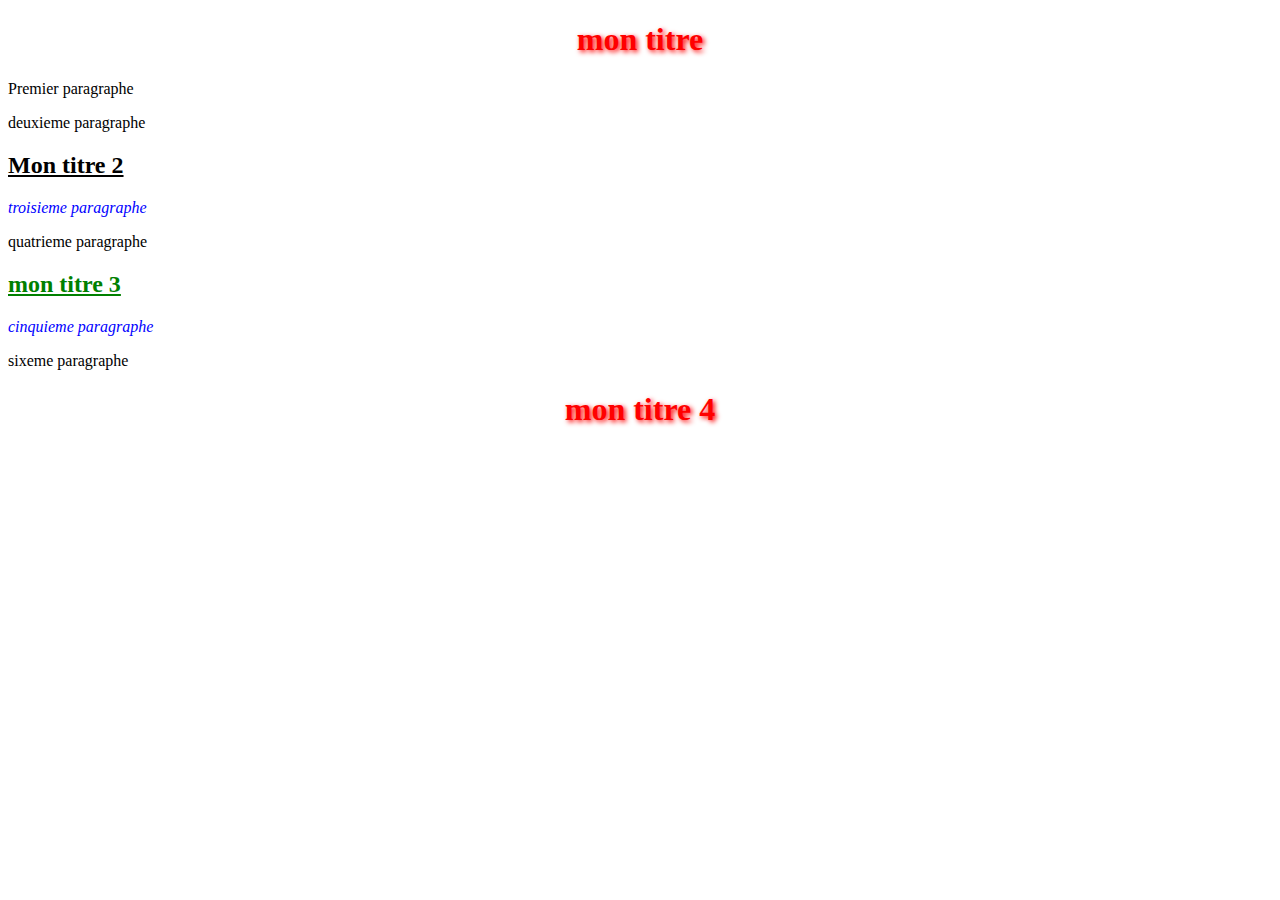
<file: index.html>
<!DOCTYPE html>
<html lang="en">
<head>
    <meta charset="UTF-8">
    <meta http-equiv="X-UA-Compatible" content="IE=edge">
    <meta name="viewport" content="width=device-width, initial-scale=1.0">
    <link rel="stylesheet" href="style.css">
    <title>Document</title>
</head>
<h1>mon titre</h1>
<body>
    <p>Premier paragraphe</p>

    <p>deuxieme paragraphe</p>

    <article>
        <h2>Mon titre 2</h2>

        <p>troisieme paragraphe</p>

        <p>quatrieme paragraphe</p>

        <section>
            <h2>mon titre 3</h2>

            <p>cinquieme paragraphe</p>

            <p>sixeme paragraphe</p>
    

        </section>
    </article>

    <h1>mon titre 4</h1>
    

</body>
</html>
</file>
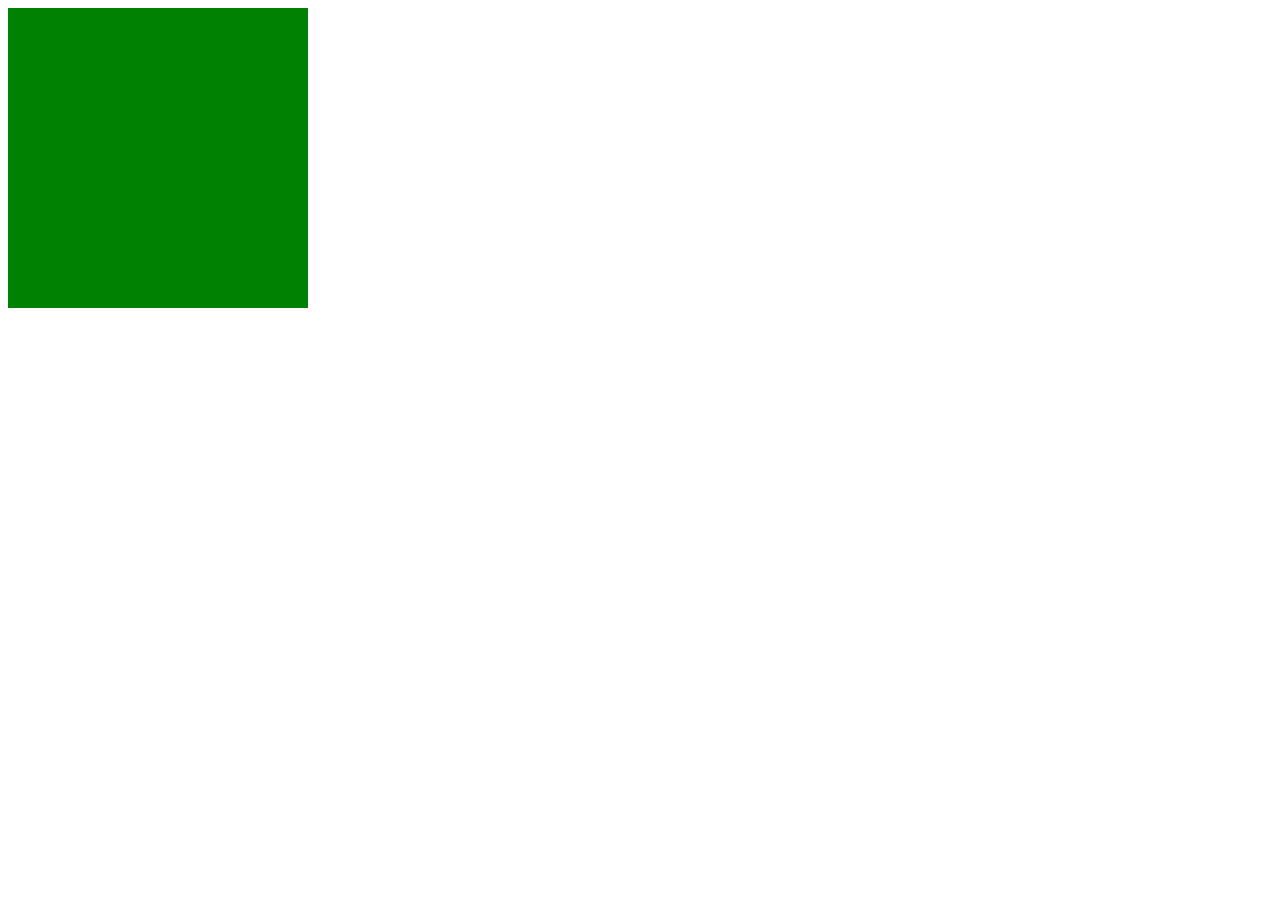
<file: exercice-2.html>
<!DOCTYPE html>
<html lang="en">
<head>
    <meta charset="UTF-8">
    <meta http-equiv="X-UA-Compatible" content="IE=edge">
    <meta name="viewport" content="width=device-width, initial-scale=1.0">
    <title>exercice 2</title>

    <Style>
        .maDiv{

            width: 300px;
            height: 300px;
            background-color: blue;
            transition: transform 0,5 ease;
        }

        .maDiv:hover{
            transform: translate(100px, 100px) rotate(40deg);
        }

        @media screen and (max-width:700px){
            .maDiv{
                background-color: red;
            }
        }

        @media screen and (min-width:701px){
            .maDiv{
                background-color: green;
            }
        }


    </Style>
</head>
<body>
    <div class="maDiv"></div>
</body>
</html>
</file>
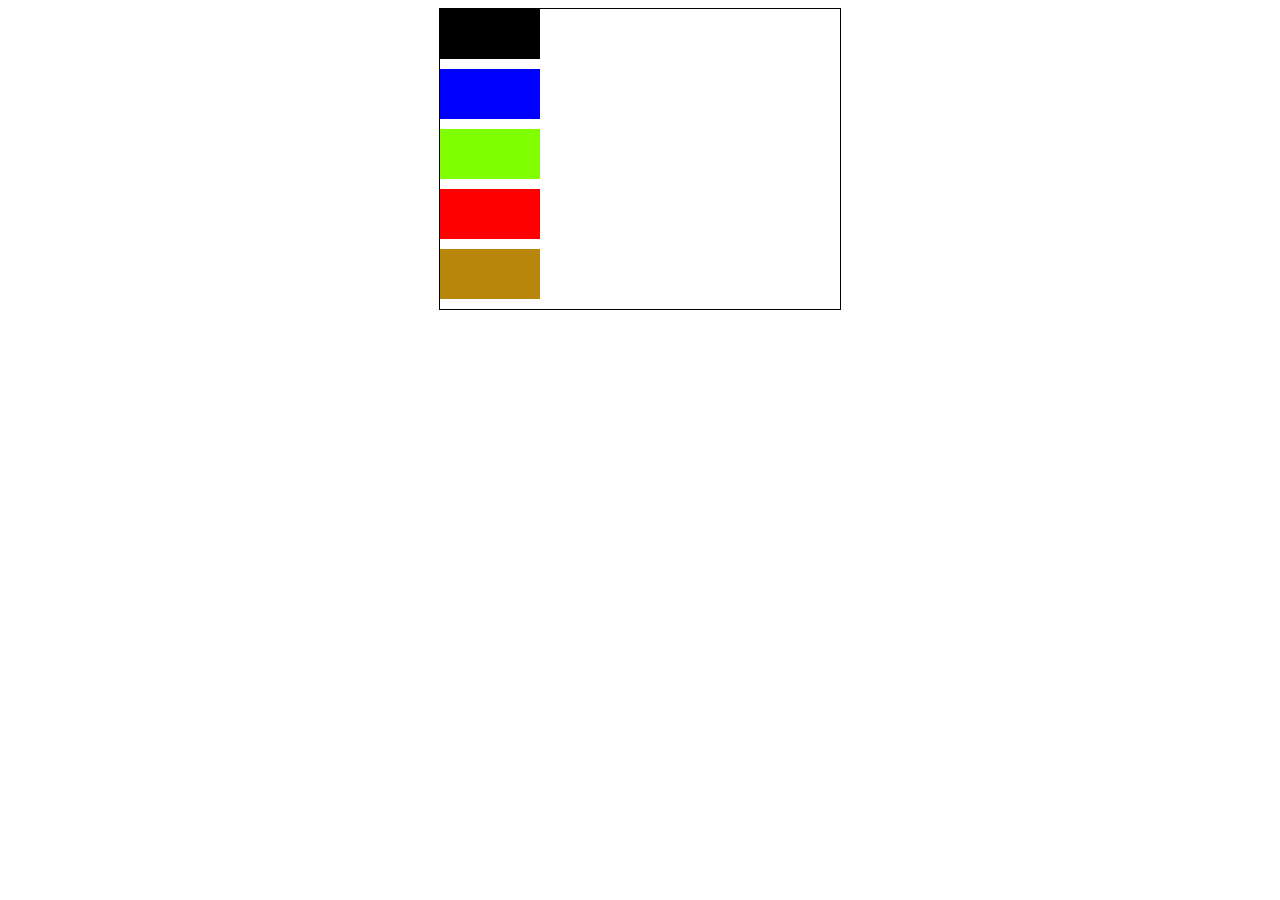
<file: exercice_4.html>
<!DOCTYPE html>
<html lang="en">
<head>
    <meta charset="UTF-8">
    <meta http-equiv="X-UA-Compatible" content="IE=edge">
    <meta name="viewport" content="width=device-width, initial-scale=1.0">
    <title>exercice 4</title>
<style>


    .maDivpr{
        width: 70%;
        max-width: 400px;
        height: auto;
        border: 1px solid black;
        margin: 0 auto;
        padding: 10 10 auto;
        overflow: hidden;   
    }

    .maDivin{
        width: 100px;
        height: 50px;
        margin-bottom: 10px;
    }


    .maDivin:nth-child(1){
        background-color:black ;
    }

    .maDivin:nth-child(2){
        background-color:blue ;
    }

    .maDivin:nth-child(3){
        background-color:chartreuse ;
    }

    .maDivin:nth-child(4){
        background-color:red ;
    }

    .maDivin:nth-child(5){
        background-color:darkgoldenrod ;
    }
</style>

<div class="maDivpr">

    <div class="maDivin"></div>
    <div class="maDivin"></div>
    <div class="maDivin"></div>
    <div class="maDivin"></div>
    <div class="maDivin"></div>
    

</div>

</head>
<body>
    
</body>
</html>
</file>
<file: style.css>
/*  QUESTION 1*/
h1{
    text-align: center;
    color: red;
    text-shadow: 2px 2px 5px red;
}
/*  QUESTION 2*/

h2{
    text-decoration: underline;
}

/*  QUESTION 3*/

section h2{

color: green;
}

/*  QUESTION 4*/
h2 + p {
color: blue;
font-style: italic;
}
</file>
